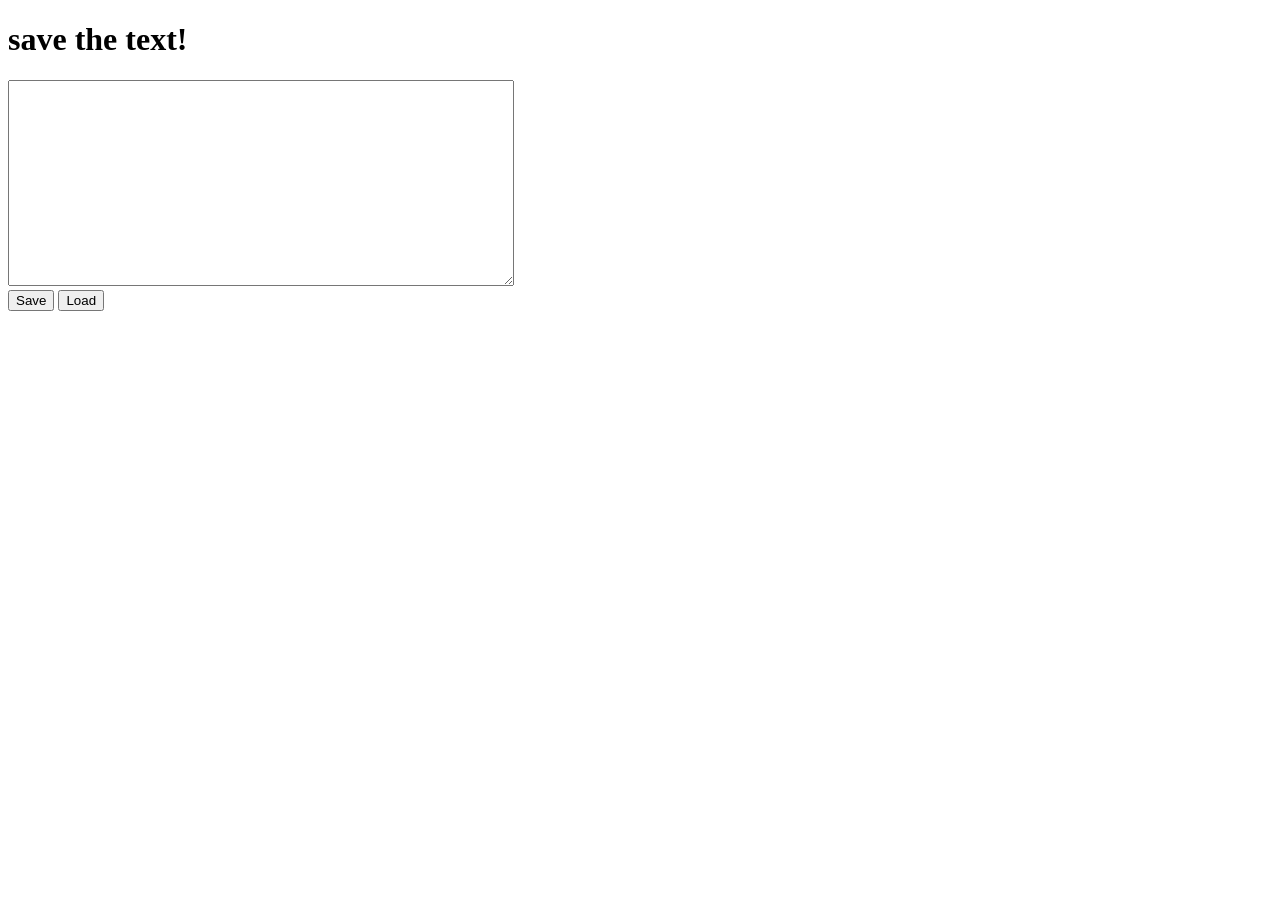
<file: easy/index.html>
<!DOCTYPE html>
<html>
<head>
  <title>JS exercise #1</title>
  <style type="text/css">
    .hide {
      display: none;
    }
  </style>
</head>
<body>
  <h1>save the text!</h1>
  <div>
    <div><textarea id="save-me" style="width:500px;height:200px;"></textarea></div>
    <div><button id="save-button">Save</button> <button id="load-button">Load</button>
  </div>
  <script src="https://ajax.googleapis.com/ajax/libs/jquery/3.2.1/jquery.js"></script>
  <script src="assets/javascript/easy.js"></script>
</body>
</html>
</file>
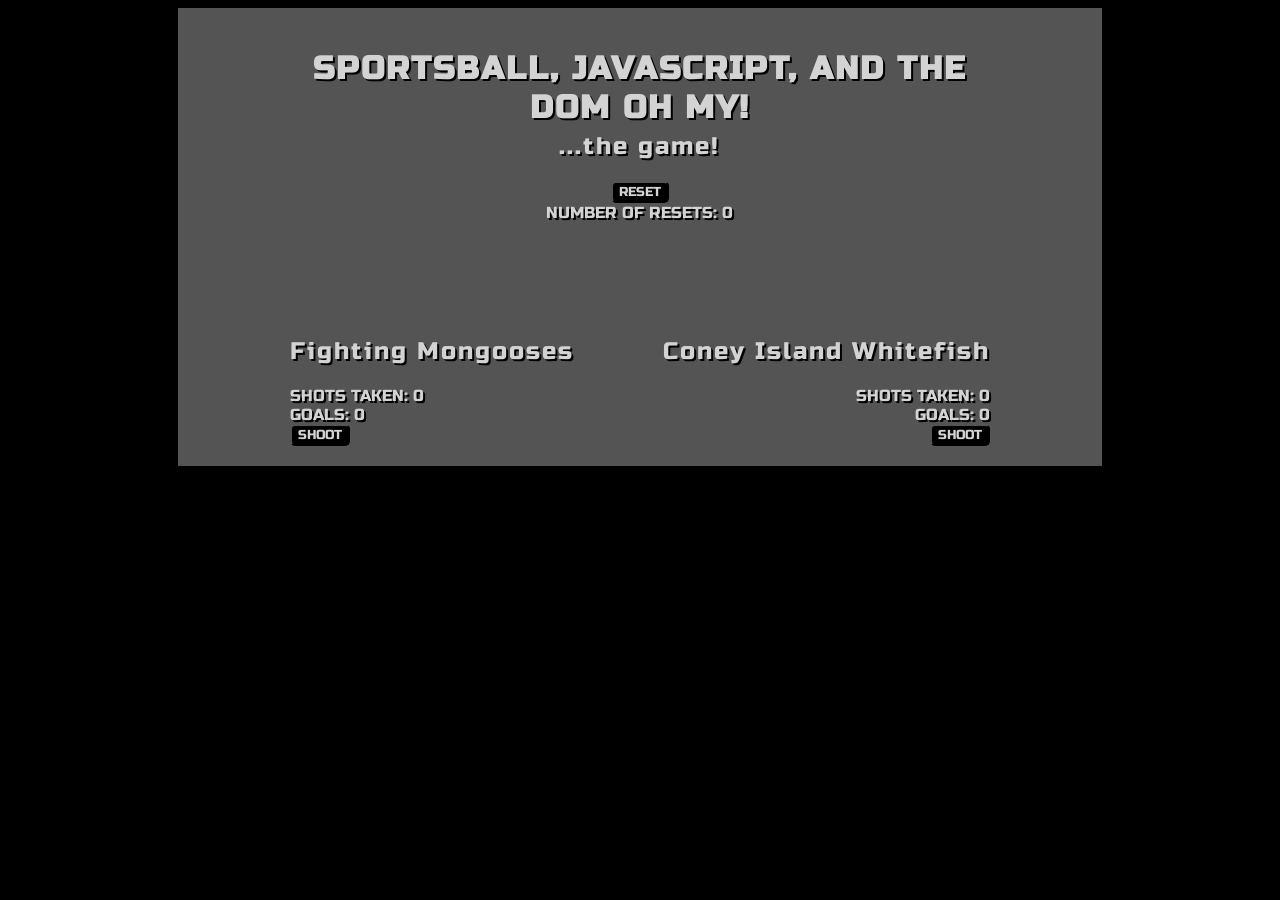
<file: medium/index.html>
<!DOCTYPE html>
<html>
<head>
  <title>JS Game Challenge</title>
  <audio id="shotSound"><source src="assets/audio/sound.mp3"></audio>
  <audio id="scoreSound"><source src="assets/audio/score.mp3"></audio>
  <audio id="buzzer"><source src="assets/audio/buzzer.mp3"></audio>
  <link rel="stylesheet" href="assets/stylesheets/main.css">
  <style type="text/css">
    .hide {
      display: none;
    }
    .left {
      float: left;
    }
    .right {
      float: right;
    }
    .clear {
      clear: both;
    }
  </style>
</head>
<body>
  <div id="content">
    <div style="width: 700px;margin: 0 auto;">
      <h1 style="margin-bottom:5px">Sportsball, JavaScript, and the DOM oh My!</h1>
      <h2 style="margin-top: 0">...the game!</h2>
      <div style="margin: 0 auto;text-align:center">
        <button id="reset">RESET</button><br>
        NUMBER OF RESETS: <span id="num-resets">0</span>
      </div>
      <div class="clear"></div>
      <br>
      <br>
      <br>
      <br>
      <br>

        <div class="left">
          <h2>
            Fighting Mongooses
          </h2>
          <div class="hits">
            SHOTS TAKEN: <span id="teamone-numshots">0</span><br>
            GOALS: <span id="teamone-numhits">0</span>
          </div>
          <div>
            <button id="teamone-shoot">SHOOT</button>
          </div>
        </div>
      <div class="right">
        <h2>
          Coney Island Whitefish
        </h2>
        <div class="hits">
          SHOTS TAKEN: <span id="teamtwo-numshots">0</span><br>
          GOALS: <span id="teamtwo-numhits">0</span>
        </div>
        <div>
          <button id="teamtwo-shoot">SHOOT</button>
        </div>
      </div>
      <div class="clear"></div>
    </div>
  </div>
  <script src="https://ajax.googleapis.com/ajax/libs/jquery/3.2.1/jquery.min.js"></script>
  <!-- Link your JS file using the script tag -->
  <script src="assets/javascript/medium.js"></script>
</body>
</html>
</file>
<file: medium/assets/stylesheets/main.css>
@import url('https://fonts.googleapis.com/css?family=Russo+One');

* {
  font-family: 'Russo One', sans-serif;
  color: lightgray;
  text-shadow: 2px 2px black;
}
body {
  display: flex;
  background-image: url('https://ak5.picdn.net/shutterstock/videos/473089/thumb/1.jpg?i10c=img.resize(height:160)');
  background-repeat: no-repeat;
  background-size: cover;
  background-color: black;
  justify-content: center;
}

button {
  background-color: black;
  color: lightgray;
  border-radius: 5px;
}

h1 {
  text-transform: uppercase;
  text-align: center;
  letter-spacing: 2px;
}
h2 {
  text-align: center;
  letter-spacing: 2px;
  font-weight: lighter;
}

.left {
  text-align: left;
}

.right {
  text-align: right;
}

#content {
  display: flex;
  background-color: rgba(211, 211, 211, 0.4);
  width: 70%;
  text-align: center;
  padding: 20px;
  flex-wrap: wrap;
}

@media screen and (max-width: 700px) {
  .right {
    text-align: left;
  }
}
</file>
